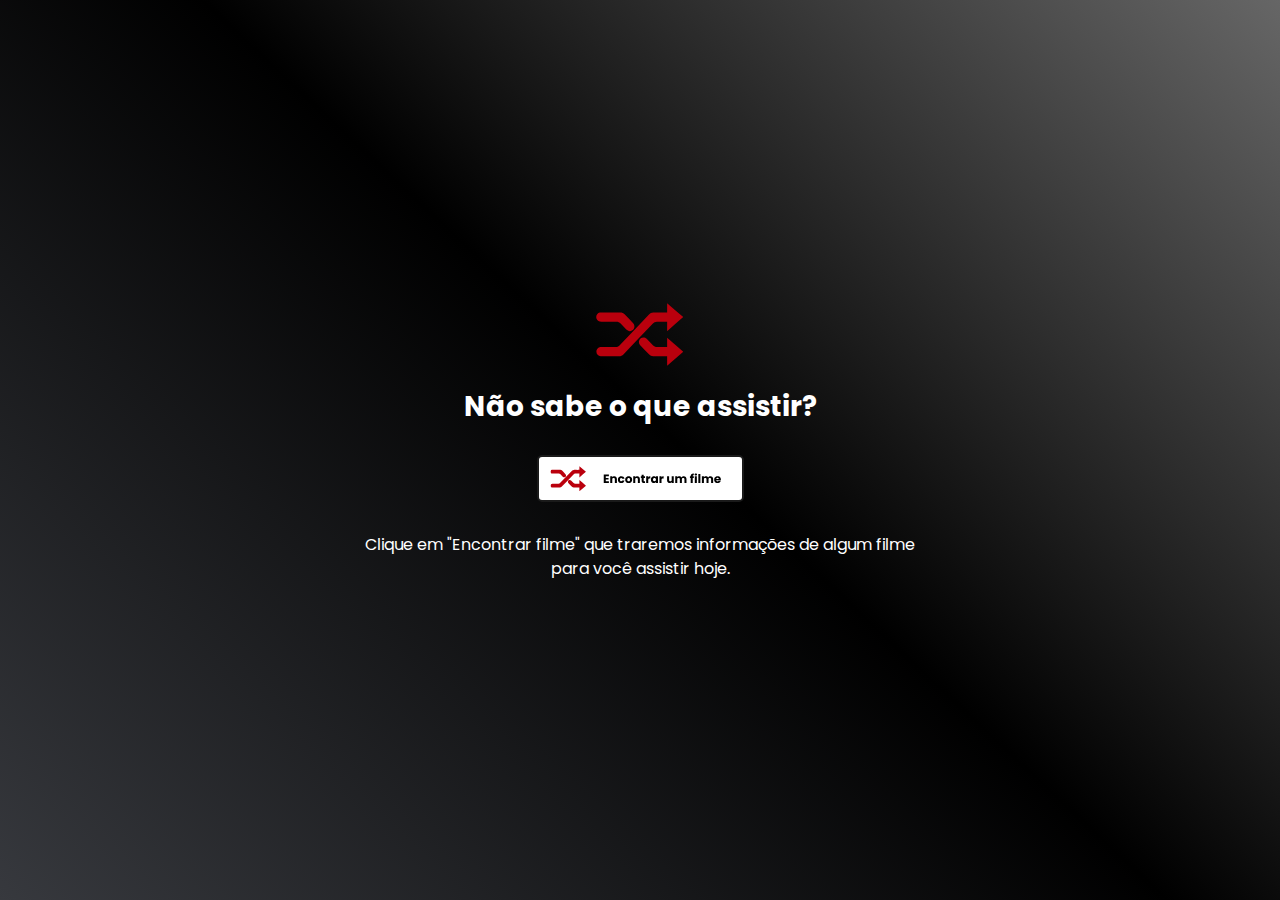
<file: index.html>
<!DOCTYPE html>
<html lang="pt-BR">
    <head>
        <meta charset="UTF-8">
        <meta http-equiv="X-UA-Compatible" content="IE=edge">
        <meta name="viewport" content="width=device-width, initial-scale=1, shrink-to-fit=no">
        <link rel="icon" type="image/png" href="https://thetrinityweb.com.br/assets/img/root/favicon.webp">
        <link rel="stylesheet" href="./assets/css/bootstrap.min.css">
        <link rel="stylesheet" href="./assets/css/style.css">   
        <link rel="stylesheet" href="./assets/css/responsive.css">   
        <link rel="preconnect" href="https://fonts.googleapis.com">
        <link rel="preconnect" href="https://fonts.gstatic.com" crossorigin>
        <link href="https://fonts.googleapis.com/css2?family=Poppins:ital,wght@0,100;0,200;0,300;0,400;0,500;0,600;0,700;0,800;0,900;1,100;1,200;1,300;1,400;1,500;1,600;1,700;1,800;1,900&display=swap" rel="stylesheet"> 

        <title>TrinityFlix</title>
    </head>
    <body>
        <section id="home-rocketflix">
            <div class="container vh-100 d-flex flex-column justify-content-center align-items-center">
                <img class="logo mb-4" src="./assets/img/logo-rocketflix.svg" alt="logotipo rocketflix"/>
                <h3 class="title mb-4">Não sabe o que assistir?</h3>
                    <a href="./descubra-esse-filme.html">
                        <img class="btn mb-4" src="./assets/img/button-trinityflix.svg" alt="botão rocketflix"/>
                    </a>
                <p class="resume">Clique em "Encontrar filme" que traremos informações de algum filme para você assistir hoje.</p>

            </div>
        </section>
        <script src="./assets/js/jquery-3.3.1.slim.min.js"></script>
        <script src="./assets/js/bootstrap.min.js"></script>
        <script src="./assets/js/popper.min.js"></script>
        <script src="./assets/js/axios.min.js"></script>
    </body>
</html>
</file>
<file: assets/css/style.css>
* {
    font-family: 'Poppins', sans-serif;
}

body {
    position: relative;
}

html body #home-rocketflix,
html body #descubra-esse-filme {
    /* background: linear-gradient(43deg, #102d71 0%, #000000 52%, #c12a23 100%); */
    background: linear-gradient(43deg, #37393e 0%, #000 52%, #666 100%);
    display: block;
}

#descubra-esse-filme .container {
    min-height: 100vh;
}

.title {
    color: #fff;
    font-weight: 700;
}

.resume {
    color: #fff;
    width: 50%;
    text-align: center;
}

.preloader {
    position: absolute;
    left: 0;
    right: 0;
    top: 0;
    bottom: 0;
    /* background: linear-gradient(43deg, #102d71 0%, #000000 52%, #c12a23 100%); */
    background: linear-gradient(43deg, #37393e 0%, #000 52%, #666 100%);

}

.preloader.active {
    display: flex;
}

.preloader:not(.active) {
    display: none !important;
}

.cover-movie {
    width: 100%;
    border: 2px solid #fff;
}

.title-movie {
    font-style: Bold;
    font-size: 35px;
    line-height: 30px;
    color: #fff;
}

.resume-movie {
    font-size: 16px;
    line-height: 24px;
    color: #fff;
    text-align: justify;
}

.genres-area {
    gap: 12px;
}

.genres-area span {
    color: #fff;
    font-weight: 600;
    border: 1px solid #fff;
    padding: 5px 20px;
    border-radius: 20px;
    font-size: 12px;
    transition: all 0.3s ease-in;
}

.genres-area span:hover {
    color: #000;
    background-color: #fff;
    border: 1px solid #fff;
}


.layout-movie {
    width: 100%;
}

.image-area {
    width: 25%;
}

/* .info-area {
    width: calc(50% - 3rem);
} */

.info-area {
    width: calc(75% - 1.5rem);
}

.plataforms-avaible {
    color: #fff;
    font-weight: 600;
}

.providers-component div{
    gap: 10px;
    justify-content: center;
    flex-wrap: wrap;
}

.providers-component p {
    text-align: center;
}

.providers-component div img {
    width: 60px;
    height: 60px;
    border-radius: 12px;
}

.release-date-mock {
    color: #fff;
    font-weight: 600;
}


.providers-component {
    width: 25%;
}
</file>
<file: assets/css/responsive.css>
@media only screen and (max-width:769px) {
    /* Home */
    .title {
        text-align: center;
    }
    .resume {
        width: 100%;
    }

    /* Descubra esse filme */

    /* Layout Movie */
    .layout-movie {
        flex-direction: column!important;
    }

    .image-area {
        width: 100%;
        padding: 0!important;
    }

    .image-area img{
        width: 250px;
        margin: 0 auto;
        margin-bottom: 25px;
        display: block;
    }

    .info-area {
        width: 100%;
    }

    .info-area h1.title-movie{
        text-align: center;
    }

    .info-area p.resume-movie{
        text-align: center;
    }

    .release-date-mock {
        text-align: center;
    }

    .plataforms-avaible {
        text-align: center;
    }

    .info-area .genres-area {
        justify-content: center;
        flex-wrap: wrap;
    }

    .providers-area {
        justify-content: center;
        flex-wrap: wrap;
    }



}
</file>
